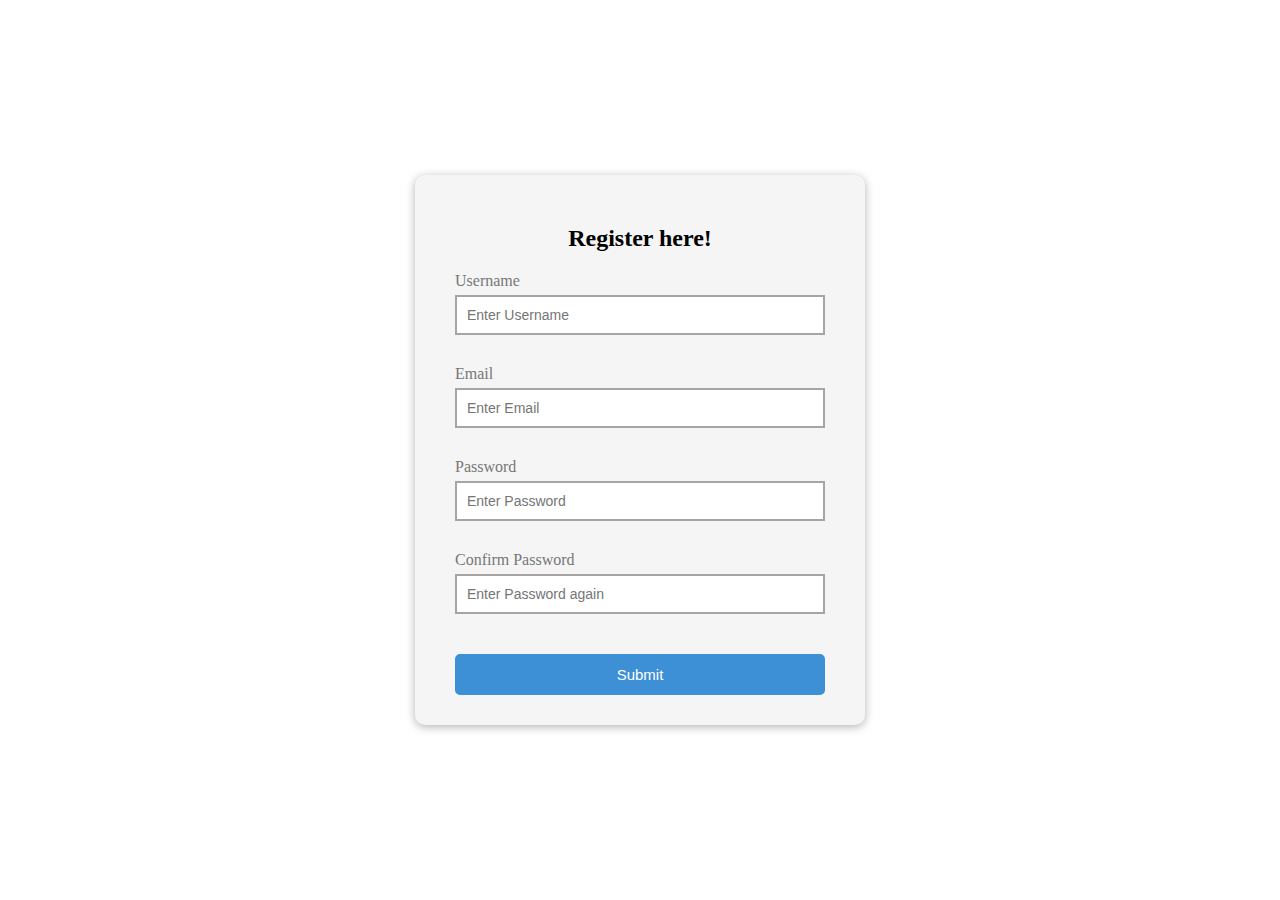
<file: SimpleFormValidator/index.html>
<!DOCTYPE html>
<html lang="en">
<head>
    <meta charset="UTF-8">
    <meta name="viewport" content="width=device-width, initial-scale=1.0">
    <meta http-equiv="X-UA-Compatible" content="ie=edge">
    <title>Simple Form Validator</title>
    <link rel="stylesheet" href="style.css">
</head>
<body>
    <div class="container">
        <form id="form" class="form">
        <h2>Register here!</h2>
        <div class="form-control">
            <label for="username">Username</label>
            <input id="username" type="text" placeholder="Enter Username">
            <small>Error Message</small>
        </div>
        <div class="form-control">
            <label for="email">Email</label>
            <input id="email" type="text" placeholder="Enter Email">
            <small>Error Message</small>
        </div>
        <div class="form-control">
            <label for="password">Password</label>
            <input id="password" type="password" placeholder="Enter Password">
            <small>Error Message</small>
        </div>
        <div class="form-control">
            <label for="confirmPassword">Confirm Password</label>
            <input id="confirmPassword" type="password" placeholder="Enter Password again">
            <small>Error Message</small>
        </div>
        <button>Submit</button>
        </form>
    </div>
    <script src="script.js"></script>
    
</body>
</html>
</file>
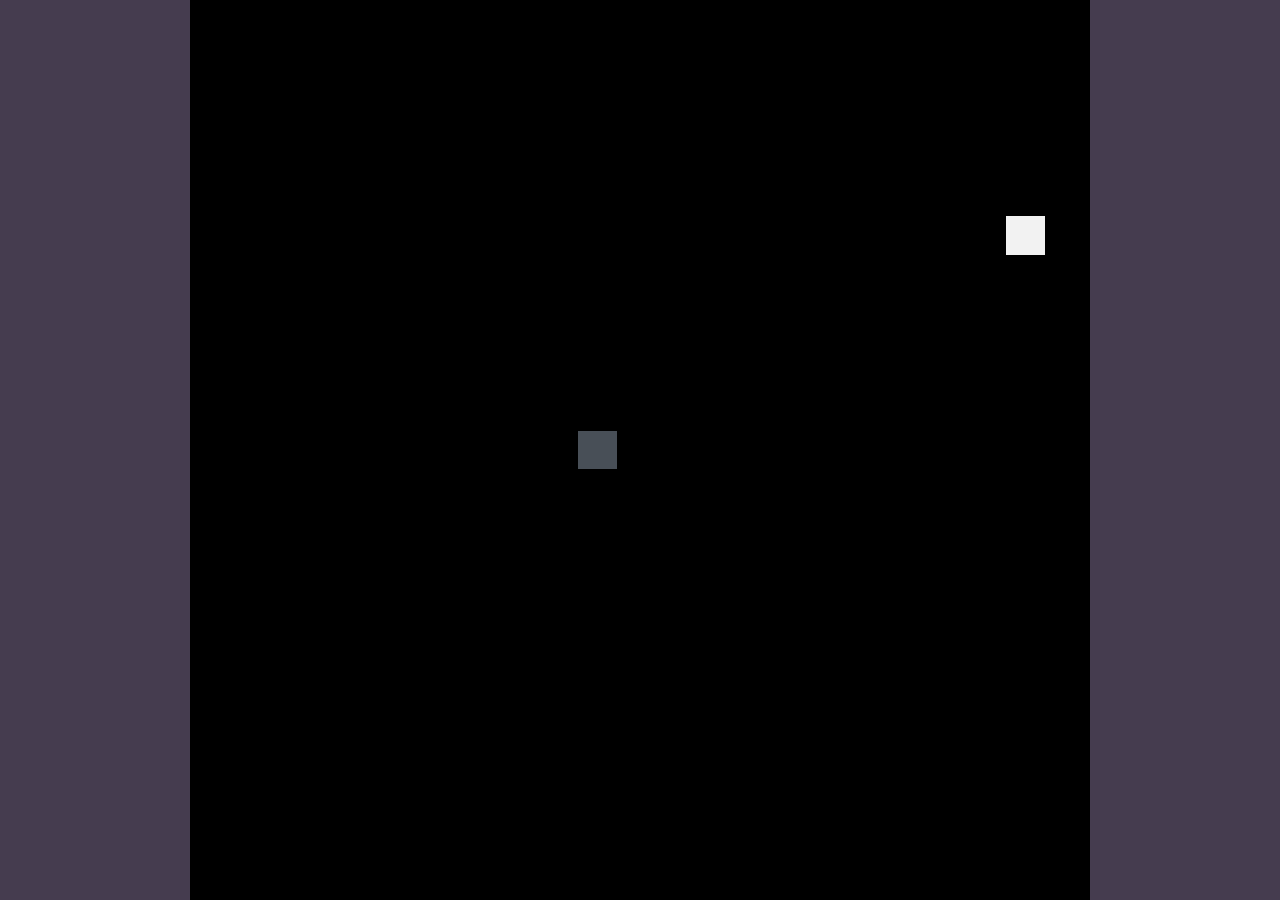
<file: SnakeGame/index.html>
<!DOCTYPE html>

<html>
    <head>
        <meta charset="utf-8">
        <meta http-equiv="X-UA-Compatible" content="IE=edge">
        <title>Snake Game</title>
        <meta name="description" content="">
        <meta name="viewport" content="width=device-width, initial-scale=1">
        <link rel="stylesheet" href="style.css">
    </head>
    <body>
        <div class="game-container" id="game-container"></div>
        <script defer src="script.js" type="module"></script>
    </body>
</html>
</file>
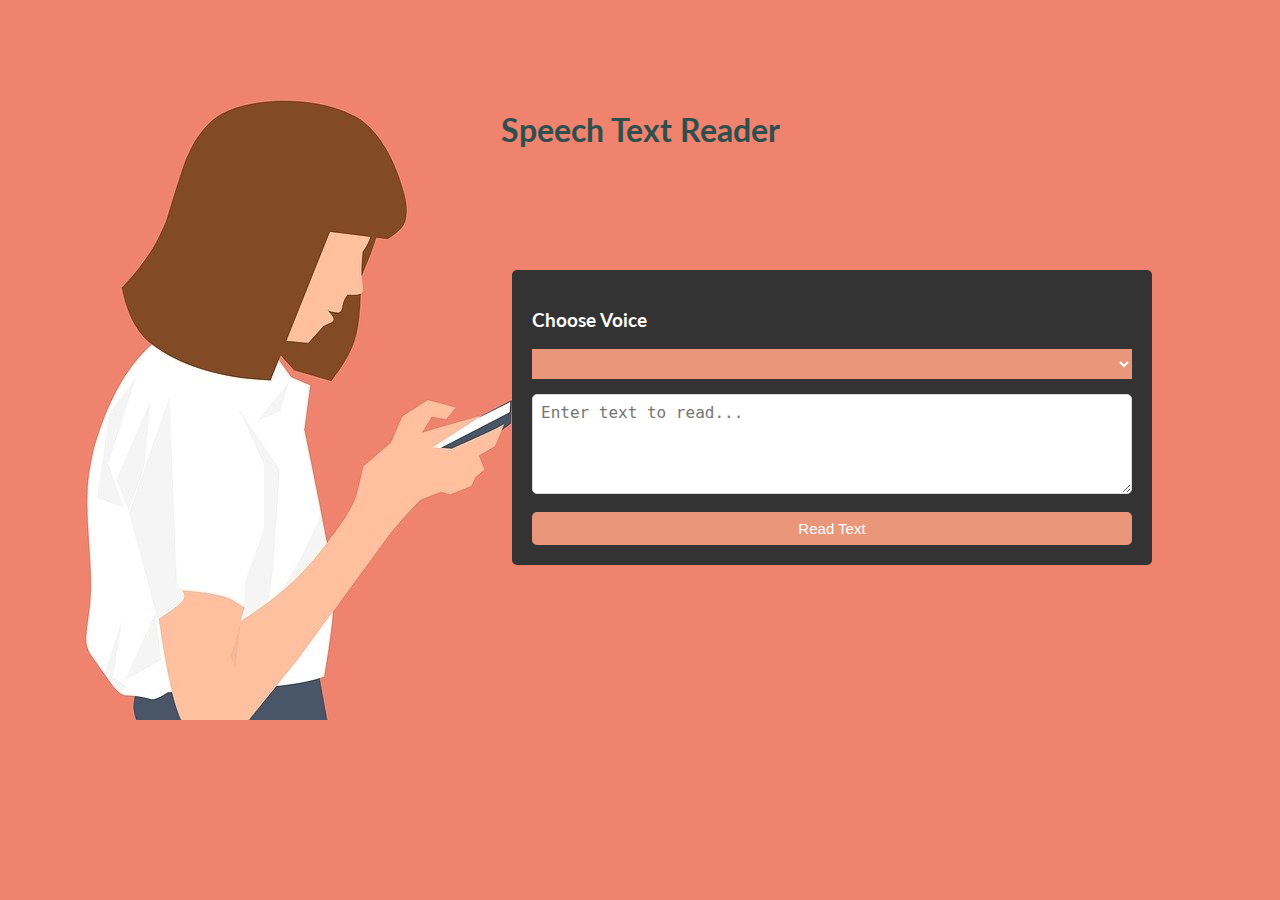
<file: SpeechTextReader/index.html>
<!DOCTYPE html>
<html>
    <head>
        <meta charset="utf-8">
        <meta http-equiv="X-UA-Compatible" content="IE=edge">
        <title>Speech Text Reader</title>
        <meta name="description" content="">
        <meta name="viewport" content="width=device-width, initial-scale=1">
        <link rel="stylesheet" href="style.css">
    </head>
    <body>
        <div class="container">
            <h1>Speech Text Reader</h1>
            <div id="textBox" class="textBox">
                <h3>Choose Voice</h3>
                <select id="voices"></select>
                <textarea id="text" placeholder="Enter text to read..."></textarea>
                <button class="btn" id="read"> Read Text</button>
            </div>
        </div>
        <script src="script.js"></script>
    </body>
</html>
</file>
<file: SimpleFormValidator/style.css>
*{
    box-sizing:border-box;
}
body{
    display: flex;
    align-items: center;
    justify-content: center;
    min-height: 100vh;
    margin:0;
}
.container{
    border-radius: 10px;
    box-shadow: 0 2px 10px rgba(0,0,0,0.3);
    width:450px;
    background-color: whitesmoke;
}
h2{
    text-align:center;
}
.form{
    padding: 30px 40px;
}
.form-control{
    margin-bottom:10px;
    padding-bottom:20px;
    position: relative;;
}
.form-control label{
    color: #777;
    display: block;
    margin-bottom: 5px;
}
.form-control input{
    width:100%;
    padding:10px;
    display: block;
    font-size: 14px;
    border:2px solid rgb(168, 164, 164);
}
.form-control input:focus{
    outline: 0;
    border-color:grey;
}
.form-control.success input {
    border-color: green;
}
.form-control.error input {
    border-color: rgb(173, 10, 10);
}
.form-control small{
    color:rgb(173, 10, 10);
    position:absolute;
    bottom:0;
    left:0;
    visibility: hidden;
}
.form-control.error small{
    visibility: visible;
}
.form button {
    cursor:pointer;
    color:white;
    background-color: rgb(61, 143, 214);
    border: 2px solid rgb(61, 143, 214);
    border-radius: 5px;;
    display:block;
    font-size: 15px;
    padding:10px;
    margin-top:20px;
    width:100%;
}
</file>
<file: SnakeGame/style.css>
body{
    height: 100vh;
    background-color: #453c4f;
    display: flex;
    justify-content: center;
    align-items: center;
    margin: 0;
}

.game-container{
    height: 100vmin;
    width: 100vmin;
    background-color: black;
    display: grid;
    grid-template-columns: repeat(21, 1fr);
    grid-template-rows: repeat(21, 1fr);
}

.snake{
    background-color: #484f57;
    border: .25vmin solid black
}

.food{
    background-color: #f2f2f2;
    border: .25vmin solid black
}
</file>
<file: SpeechTextReader/style.css>
@import url('https://fonts.googleapis.com/css2?family=Lato:wght@300&display=swap');

*{
    box-sizing:border-box;
}

body{
    background-color: rgb(240,131,110);
    font-family: 'Lato', sans-serif;
    min-height: 100vh;
    margin:0;
    background-image: url('./textToSpeech.jpg');
    background-repeat: no-repeat;
}

h1{
    text-align: center;
    margin-top: 90px;
    color:darkslategray;
}

.container{
    margin:auto;
    padding: 20px
}

.btn{
    cursor:pointer;
    background-color: darksalmon;
    border:0;
    border-radius: 5px;
    color:white;
    font-size:15px;
    padding:8px;
}

.btn:active {
    transform: scale(0.90);
}

.btn:focus, select:focus {
    outline:0;
}

.textBox{
    width:50%;
    position:absolute;
    top:30%;
    left:65%;
    transform: translate(-50%,0);
    background-color: #333;
    color:#fff;
    padding:20px;
    border-radius: 5px;
    transition: all 1s ease-in-out;
}

.textBox select {
    background-color: darksalmon;
    border:0;
    color:white;
    font-size:12px;
    width:100%;
    height:30px;
}

.textBox textarea {
    border:1px #dadada solid;
    border-radius: 5px;
    font-size: 16px;
    padding:8px;
    margin: 15px 0;
    width:100%;
    height:100px;
}
.textBox .btn {
    width: 100%;
}
</file>
